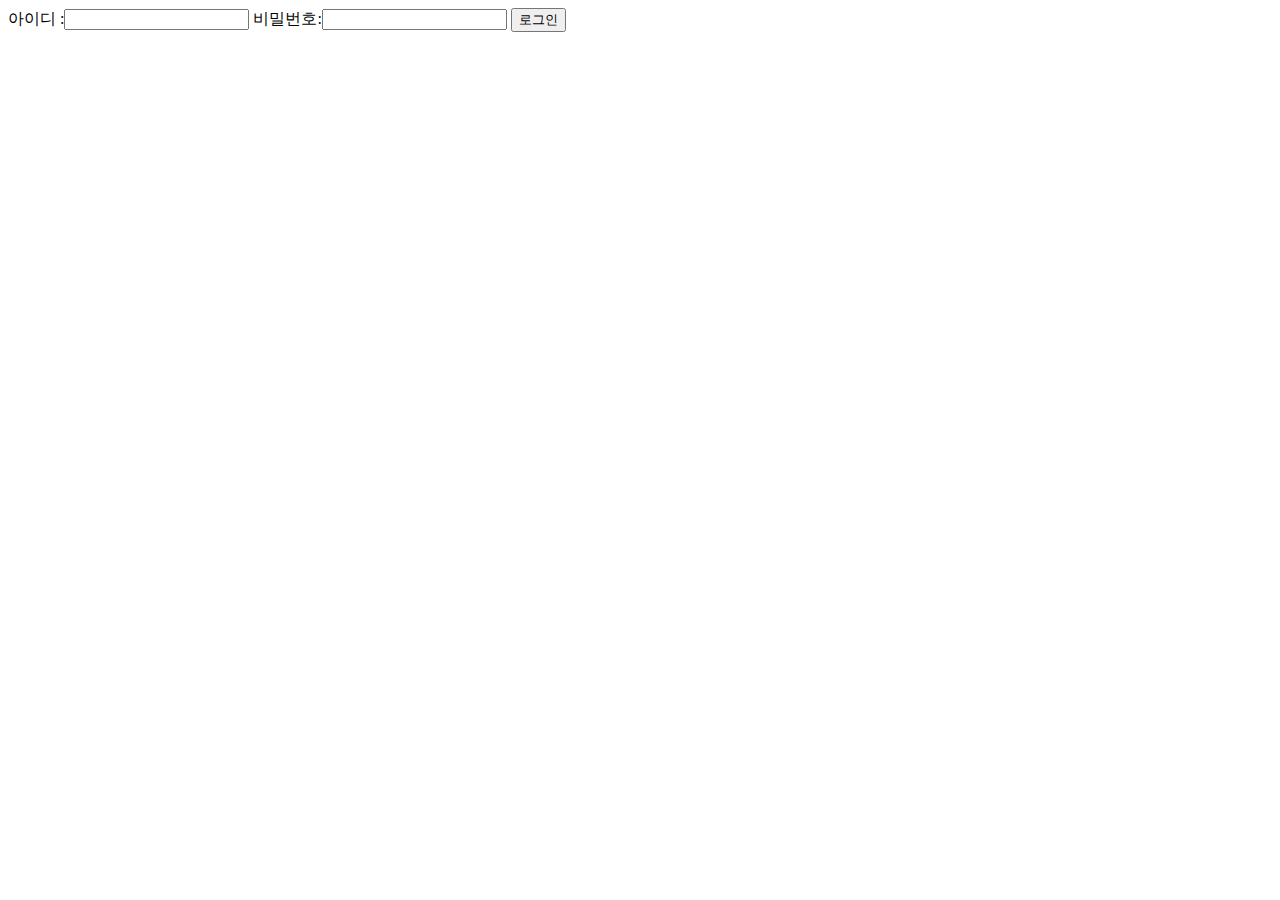
<file: login.html>
<!DOCTYPE html>
<html lang="en">
  <head>
    <meta charset="UTF-8" />
    <meta name="viewport" content="width=device-width, initial-scale=1.0" />
    <title>Document</title>
  </head>
  <body>
    <form action="http://localhost:8080/auth/signin" method="post">
      아이디 :<input type="text" /> 비밀번호:<input type="password" />
      <button>로그인</button>
    </form>
  </body>
</html>
</file>
